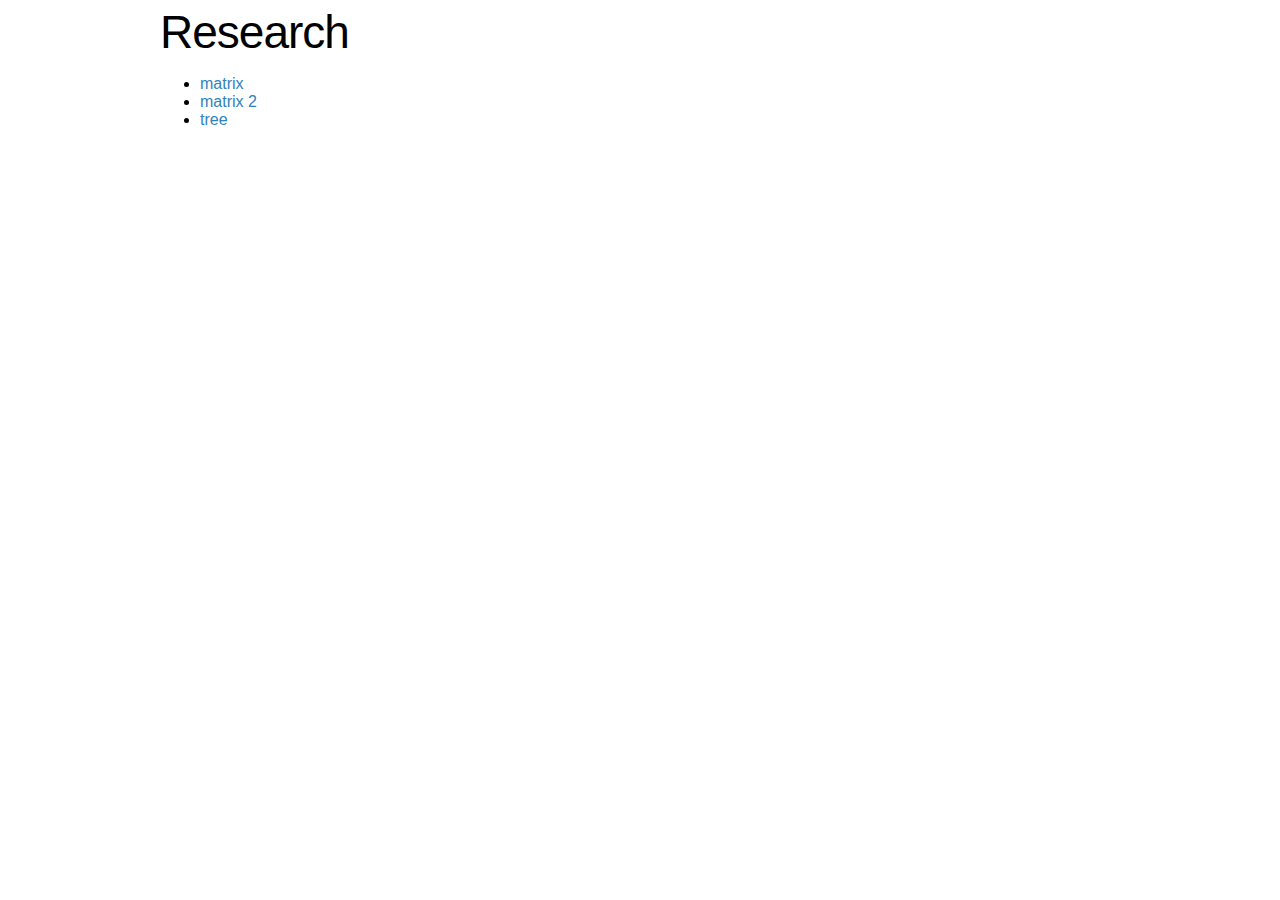
<file: index.html>
<!DOCTYPE html>

<html>
<meta charset="utf-8">
<head>
  <link rel="stylesheet" type="text/css" href="css/style.css">
</head>

<body>
  <div class='column'>
    <h1>Research</h1>
    <div class="index">
      <ul>
        <li> <a href="matrix.html"> matrix </a> </li>
        <li> <a href="corr.html"> matrix 2 </a> </li>
        <li> <a href="tree.html"> tree </a> </li>
      </ul>
    </div>
  </div>
</body>

</html>
</file>
<file: css/style.css>
body {
  font-family: "Helvetica Neue", Helvetica, sans-serif;
  margin: 0 auto 4em auto;
  tab-size: 2;
  -webkit-text-size-adjust: none;
}

header {
  color: #999;
  width: 100%;
  top: 0;
  left: 0;
  padding: 1.5em 0;
}

.navigation {
  float: right;
}

.navigation a:not(.self) {
  color: inherit;
}

.column {
  max-width: 960px;
  position: relative;
  display: block;
  margin: 0 auto;
  padding: 0 10px;
}

h1 {
  font-size: 46px;
  font-weight: 500;
  letter-spacing: -1px;
  margin: 0.1em 0;
}

h2 {
  margin-top: 2em;
}

h1, h2 {
  text-rendering: optimizeLegibility;
}

.avatar {
  position: absolute;
  top: 0;
  right: 100%;
  border-radius: 4px;
}

.gist-readme {
  line-height: 1.5em;
  max-width: 720px;
  max-height: 1000000vh;
}

blockquote {
  max-width: 640px;
}

li {
  max-width: 680px;
}

a:link {
  color: #3182bd;
  fill: #3182bd;
}

a:visited {
  color: #756bb1;
  fill: #756bb1;
}

a.self {
  color: #000;
}

a.anchor {
  color: #ccc;
  left: -40px;
  padding: 0 10px;
  margin: 0 10px;
  position: absolute;
  font-weight: normal;
}

a:not(:hover) {
  text-decoration: none;
}

.gist-id,
pre,
code,
textarea {
  font-family: "Menlo", monospace;
  line-height: normal;
}

.gist-id {
  line-height: 0;
}

textarea {
  font-size: 100%;
}

pre {
  border-left: solid 2px #ccc;
  padding-left: 18px;
  margin: 2em 0 2em -20px;
  max-width: 960px;
  overflow-x: auto;
}

.html .value,
.javascript .string,
.javascript .regexp {
  color: #756bb1;
}

.html .tag,
.css .tag,
.javascript .keyword {
  color: #3182bd;
}

aside,
.comment {
  color: #636363;
}

.html .doctype,
.javascript .number {
  color: #31a354;
}

.html .attribute,
.css .attribute,
.javascript .class,
.javascript .special {
  color: #e6550d;
}

h1,
iframe {
  width: 960px;
}

iframe {
  border: solid 1px #eee;
  border-bottom: solid 1px #ccc;
}

.gists {
  max-width: 970px;
}

.gists .gist {
  background-position: 50% 0%;
  border: solid 1px #eee;
  border-bottom: solid 1px #ccc;
  -webkit-box-sizing: border-box;
  -ms-box-sizing: border-box;
  -moz-box-sizing: border-box;
  -o-box-sizing: border-box;
  box-sizing: border-box;
  display: inline-block;
  float: left;
  line-height: normal;
  margin: 0 10px 10px 0;
  position: relative;
  text-shadow: 1px 1px 0 #fff, 1px -1px 0 #fff, -1px 1px 0 #fff, -1px -1px 0 #fff;
  -webkit-transition: ease 750ms background-position;
  -moz-transition: ease 750ms background-position;
  -ms-transition: ease 750ms background-position;
  -o-transition: ease 750ms background-position;
  transition: ease 750ms background-position;
  width: 232px;
  padding: 8px 10px;
}

.gists .gist--thumbnail {
  height: 82px;
  color: #000;
}

.gists .gist:hover,
.gists .gist:focus {
  background-color: #eee;
  background-position: 50% 100%;
  text-decoration: none;
}

.gists .gist-description {
  overflow: hidden;
  text-overflow: ellipsis;
  max-height: 55px;
}

.gists .gist-author {
  color: #777;
  font-weight: 300;
}

.gists .gist:hover .gist-underline {
  text-decoration: underline;
}

.loading {
  clear: both;
  color: #aaa;
}

.index-pop {
  position: absolute;
  right: 10px;
  margin-top: 1em;
  line-height: 1.5em;
}

.index-pop svg {
  text-decoration: none !important;
  margin-left: 0.3em;
  position: relative;
  top: 3px;
}

.gist-secret {
  display: inline-block;
  padding: 4px 5px;
  font-size: 11px;
  font-weight: 300;
  line-height: 10px;
  color: #a1882b;
  text-transform: uppercase;
  vertical-align: middle;
  background-color: #ffefc6;
  border-radius: 3px;
  margin-top: -4px;
}

.date {
  font-size: 11px;
}

@media only screen and (max-width: 860px) {
  .index-pop {
    display: none;
  }
}

@media only screen and (max-width: 1060px) {
  .avatar {
    display: none;
  }
}
</file>
